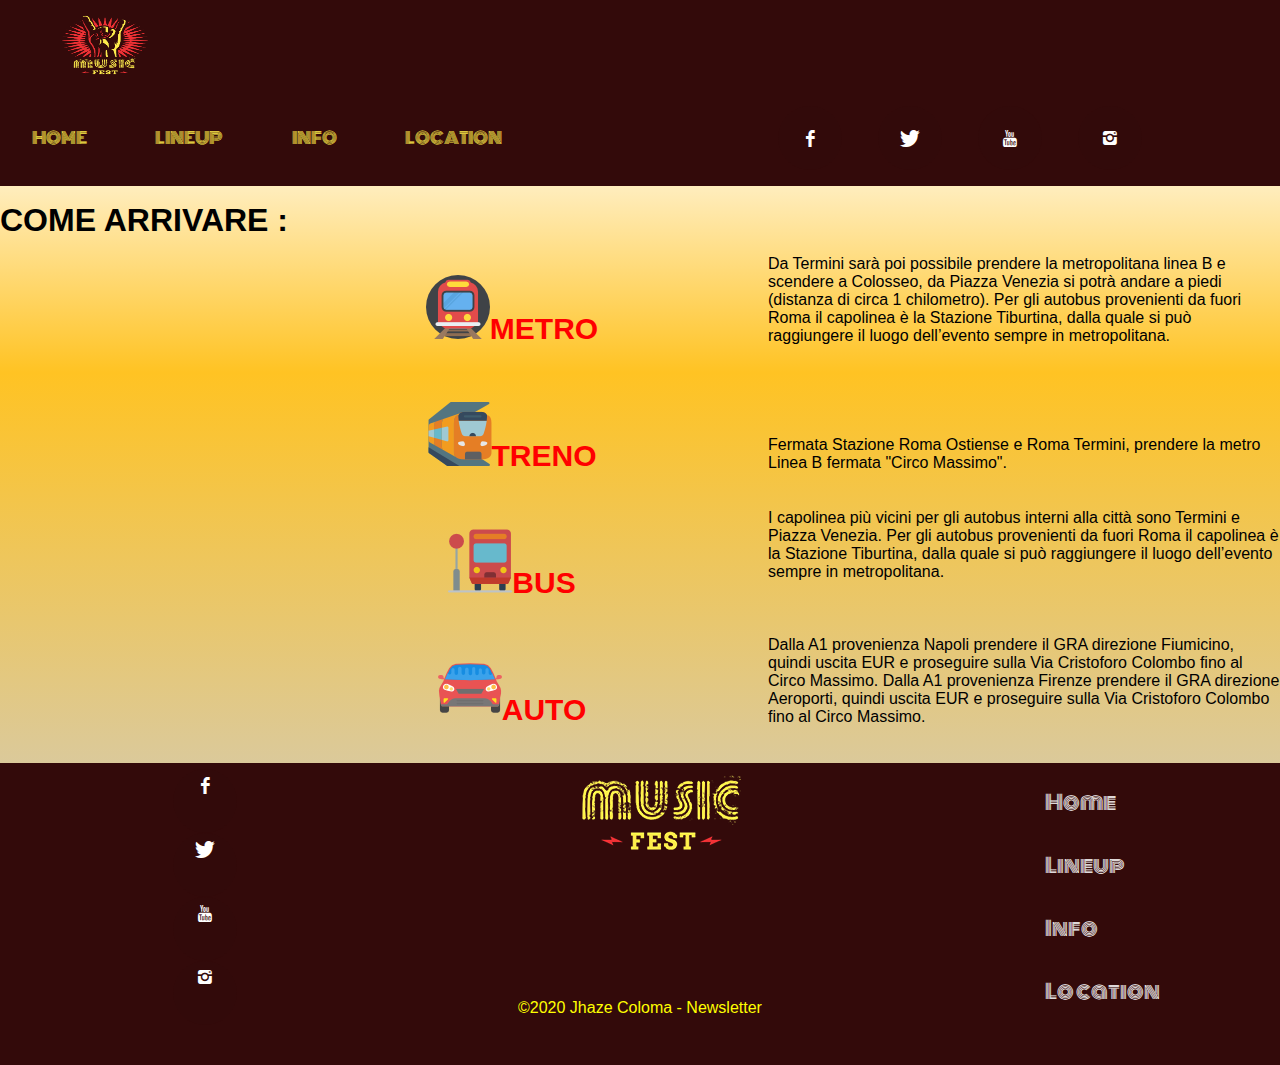
<file: info-utili.html>
<html>
    <head>
        <title>Music Fest 19/20/21 Giugno 2020</title>
        <meta charset="utf-8">
        <link rel="stylesheet" href="stili/navBar.css">
        <link rel="stylesheet" href="stili/info.css">
        <link rel="stylesheet" href="stili/footer.css">
        <link rel="stylesheet" href="stili/info-utili.css">
        <script src="script/newsLetter.js"></script>
        <script src="script/buttonTickets.js"></script>
        <script src="https://ajax.googleapis.com/ajax/libs/jquery/3.4.1/jquery.min.js"></script>
        <link href="https://fonts.googleapis.com/css?family=Anton|Comfortaa|Monoton|Poppins&display=swap" rel="stylesheet">
    </head>
    <body>
        <header>
            <img src="img/logo-music-festTR.png" alt="logo" class="logo">
            <input type="checkbox" id="checkMenu">
                    <label for="checkMenu" id="hamburger">Menu
                        <a href="#Home"></a>
                    </label> 
                <nav>
                    <ul id="topNav">
                        <li><a  href="index.html#Home">Home</a></li>
                        <li><a  href="index.html#Lineup">Lineup</a></li>
                        <li><a  href="index.html#Info">Info</a></li>
                        <li><a  href="index.html#Location">Location</a></li>
                </ul>
                    <div class="social">
                        <ul>
                            <li onclick="buttonSocialF()">a</li>
                            <li onclick="buttonSocialT()">b</li>
                            <li onclick="buttonSocialY()">c</li>
                            <li onclick="buttonSocialI()">d</li>
                        </ul>
                    </div>
                </nav>
            </header>
        <h1>COME ARRIVARE :</h1>
        <aside class="metro"><h2><img src="img/subway.png" alt="">METRO</h2></aside>
        <article class="artM">
             <p> 
                 Da Termini sarà poi possibile prendere la 
                 metropolitana linea B e scendere a Colosseo, 
                 da Piazza Venezia si potrà andare a piedi 
                 (distanza di circa 1 chilometro). 
                 Per gli autobus provenienti da fuori Roma il 
                 capolinea è la Stazione Tiburtina, dalla quale 
                 si può raggiungere il luogo dell’evento sempre 
                 in metropolitana.</p>
        </article>
        <aside class="treno"><h2><img src="img/train.png" alt="">TRENO</h2></aside>
        <article class="artT">
            <br>
            <br>
            <br>  
             <p>Fermata Stazione Roma Ostiense e Roma Termini,
                 prendere la metro Linea B fermata "Circo Massimo".</p>
         </article> 
         <aside class="bus"><h2><img src="img/bus-stop.png" alt="">BUS</h2></aside>
        <article class="artB"> 
               <p>I capolinea più vicini per gli autobus interni 
                    alla città sono Termini e Piazza Venezia. 
                    Per gli autobus provenienti da fuori Roma il 
                    capolinea è la Stazione Tiburtina, dalla quale 
                    si può raggiungere il luogo dell’evento sempre 
                    in metropolitana.</p>
        </article>
        <aside class="auto"><h2><img src="img/car.png" alt="">AUTO</h2></aside>        
        <article class="artA">      
              <p>Dalla A1 provenienza Napoli prendere il GRA direzione Fiumicino, 
                  quindi uscita EUR e proseguire sulla Via Cristoforo Colombo fino 
                  al Circo Massimo.
                  Dalla A1 provenienza Firenze prendere il GRA direzione Aeroporti, 
                  quindi uscita EUR e proseguire sulla Via Cristoforo Colombo fino 
                  al Circo Massimo.
                </p>
                </article>
        <footer>
            <header> 
                <ul>
                    <li><a href="index.html#Home">Home</a></li>
                    <li><a href="index.html#Lineup">Lineup</a></li>
                    <li><a href="index.html#Info">Info</a></li>
                    <li><a href="index.html#Location">Location</a></li>
                </ul>
            </header>
            <div class="social">
                <ul>
                    <li onclick="buttonSocialF()">a</li>
                    <li onclick="buttonSocialT()">b</li>
                    <li onclick="buttonSocialY()">c</li>
                    <li onclick="buttonSocialI()">d</li>
                </ul>
            </div>
           <img src="img/music-fest0.png" class="logo2">
           <div class="firma">&copy;2020 Jhaze Coloma - <a class="popupF" href="#popup">Newsletter</a></div>
        </footer>
        <section id="popup"> 
            <article> 
            <div class="flexChildForm">
                
                <img src="img/Newsletter_Banner.jpg" class="imgNews" width="100%">
                <h4>Iscriviti e ricevi gli aggiornamenti Settimanali delle notizie più importanti</h4>
                <input type="text" id="login" placeholder="*Inserisci Nome..."><div id="resultL"></div><br>
                <input type="email" id="email" placeholder="*Inserisci Email..."><div id="resultE"></div>
                <br>
                *Acconsento i trattamenti
                <input type="checkbox" name="checkbox" id="rd1"> 
                <button type="submit" id="btnNews"><strong>>>Iscriviti<<</strong></button>
                <a href="#" class="popupChiuso">X</a>
            </div>
        </article>
        </section> 
        
    </body>
</html>
</file>
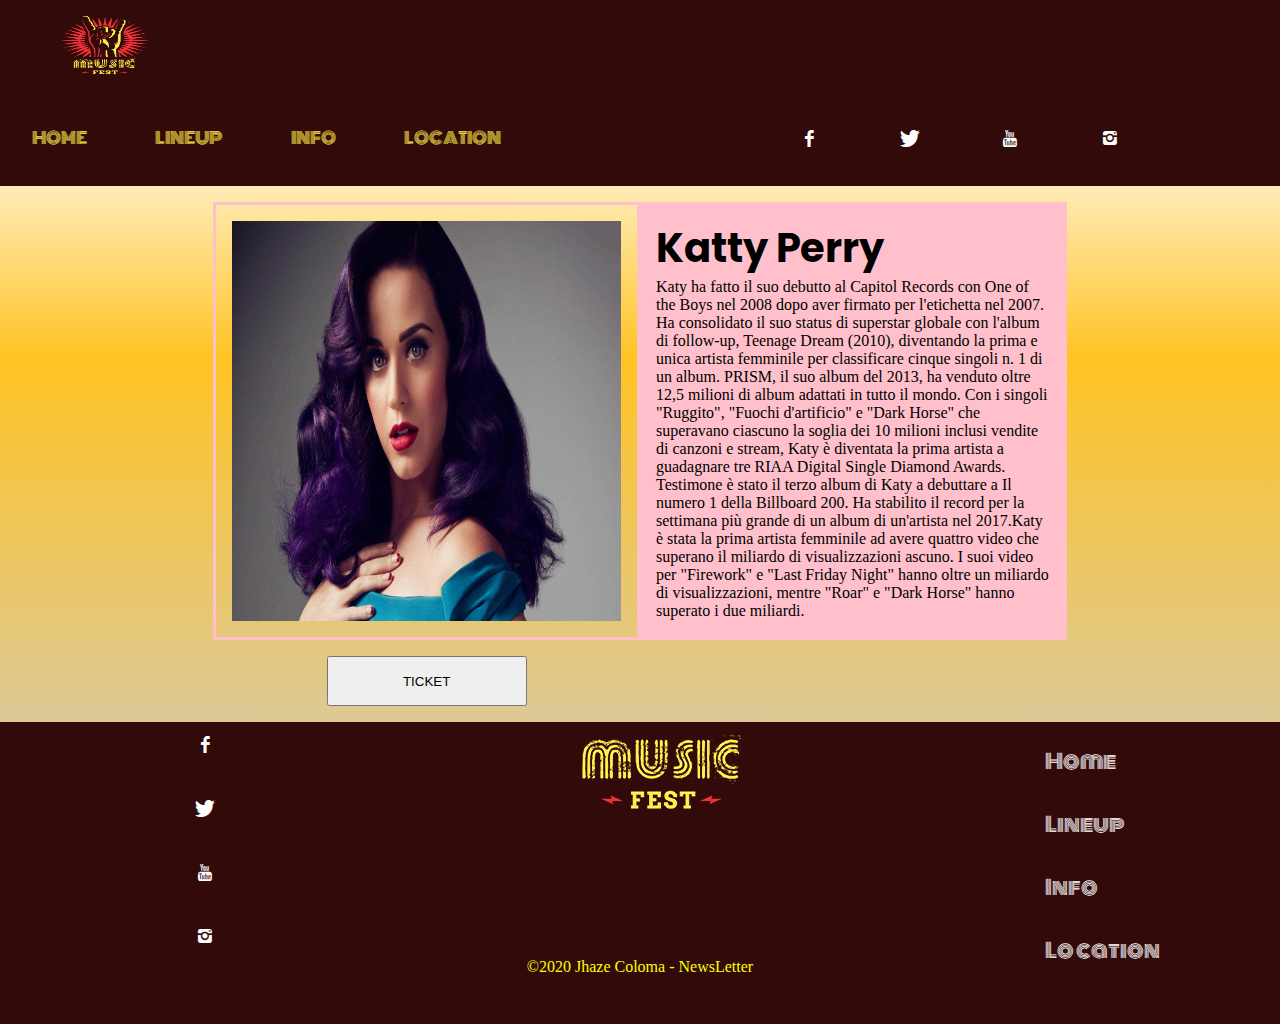
<file: artisti/schedaArtista2.html>
<html>
    <head>
        <title>Music Fest 19/20/21 Giugno 2020</title>
        <meta charset="utf-8">
        <meta name="viewport" content="width=device-width">
        <link rel="stylesheet" href="../stili/info.css">
        <link rel="stylesheet" href="../stili/navBar.css">
        <link rel="stylesheet" href="../stili/footer.css">
        <link rel="stylesheet" href="../artisti/stili/schedaArtista1.css">
        <script src="../script/buttonTickets.js"></script>
        <script src="../script/newsLetter.js"></script>
        <link href="https://fonts.googleapis.com/css?family=Anton|Comfortaa|Monoton|Poppins&display=swap" rel="stylesheet">
        <script src="https://ajax.googleapis.com/ajax/libs/jquery/3.4.1/jquery.min.js"></script>
    </head>
    <body>
        <header>
            <img src="../img/logo-music-festTR.png" alt="logo" class="logo">
            <input type="checkbox" id="checkMenu">
                    <label for="checkMenu" id="hamburger">Menu
                        <a href="#Home"></a>
                    </label> 
            <nav>
                <ul>
                    <li><a href="../index.html#Home">Home</a></li>
                        <li><a href="../index.html#Lineup">Lineup</a></li>
                        <li><a href="../index.html#Info">Info</a></li>
                        <li><a href="../index.html#Location">Location</a></li>
                </ul>
                    <div class="social">
                        <ul>
                            <li onclick="buttonSocialF()">a</li>
                            <li onclick="buttonSocialT()">b</li>
                            <li onclick="buttonSocialY()">c</li>
                            <li onclick="buttonSocialI()">d</li>
                        </ul>
                    </div>
            </nav>
        </header>
          <div class="box a"> 
            <h2>Katty Perry</h2>
                      <p>Katy ha fatto il suo debutto al Capitol Records con 
                            One of the Boys nel 2008 dopo aver firmato per 
                            l'etichetta nel 2007. Ha consolidato il suo status di 
                            superstar globale con l'album di follow-up, 
                            Teenage Dream (2010), diventando la prima e unica artista 
                            femminile per classificare cinque singoli n. 1 di un album. 
                            PRISM, il suo album del 2013, ha venduto oltre 12,5 milioni 
                            di album adattati in tutto il mondo. Con i singoli "Ruggito", 
                            "Fuochi d'artificio" e "Dark Horse" che superavano ciascuno la 
                            soglia dei 10 milioni inclusi vendite di canzoni e stream, Katy 
                            è diventata la prima artista a guadagnare tre RIAA Digital Single 
                            Diamond Awards. Testimone è stato il terzo album di Katy a 
                            debuttare a Il numero 1 della Billboard 200. Ha stabilito il 
                            record per la settimana più grande di un album di un'artista 
                            nel 2017.Katy è stata la prima artista femminile 
                            ad avere quattro video che superano il miliardo di visualizzazioni 
                            ascuno. I suoi video per "Firework" e "Last Friday Night" hanno 
                            oltre un miliardo di visualizzazioni, mentre "Roar" e "Dark Horse" 
                            hanno superato i due miliardi.</p>
          </div>
        <div class="box b">  
            <img src="../img/katy-perry-scheda.jpg" width="100%" height="400vh">
        </div>
        <button type="button" onclick="buttonTicket()">TICKET</button>
    
        <footer>
            <header> 
                <ul>
                    <li><a href="../index.html">Home</a></li>
                    <li><a href="../index.html#Lineup">Lineup</a></li>
                    <li><a href="../index.html#Info">Info</a></li>
                    <li><a href="../index.html#Location">Location</a></li>
                </ul>
            </header>
            <div class="social">
                <ul>
                    <li onclick="buttonSocialF()">a</li>
                    <li onclick="buttonSocialT()">b</li>
                    <li onclick="buttonSocialY()">c</li>
                    <li onclick="buttonSocialI()">d</li>
                </ul>
            </div>
           <!----> 
           <img src="../img/music-fest0.png" class="logo2">
           <div class="firma">&copy;2020 Jhaze Coloma - <a class="popupF" href="#popup">NewsLetter</a></div>
        </footer>
        <section id="popup"> 
            <article> 
            <div class="flexChildForm">
                
                <img src="../img/Newsletter_Banner.jpg" class="imgNews" width="100%">
                <h4>Iscriviti e ricevi gli aggiornamenti Settimanali delle notizie più importanti</h4></h2>
                <input type="text" id="login" placeholder="*Inserisci Nome..."><div id="resultL"></div><br>
                <input type="email" id="email" placeholder="*Inserisci Email..."><div id="resultE"></div>
                <br>
                *Acconsento i trattamenti
                <input type="checkbox" name="checkbox" id="rd1"> 
                <button type="submit" id="btnNews"><strong>>>Iscriviti<<</strong></button>
                <a href="#" class="popupChiuso">X</a>
            </div>
        </article>
     </section>
    </body>
</html>
</file>
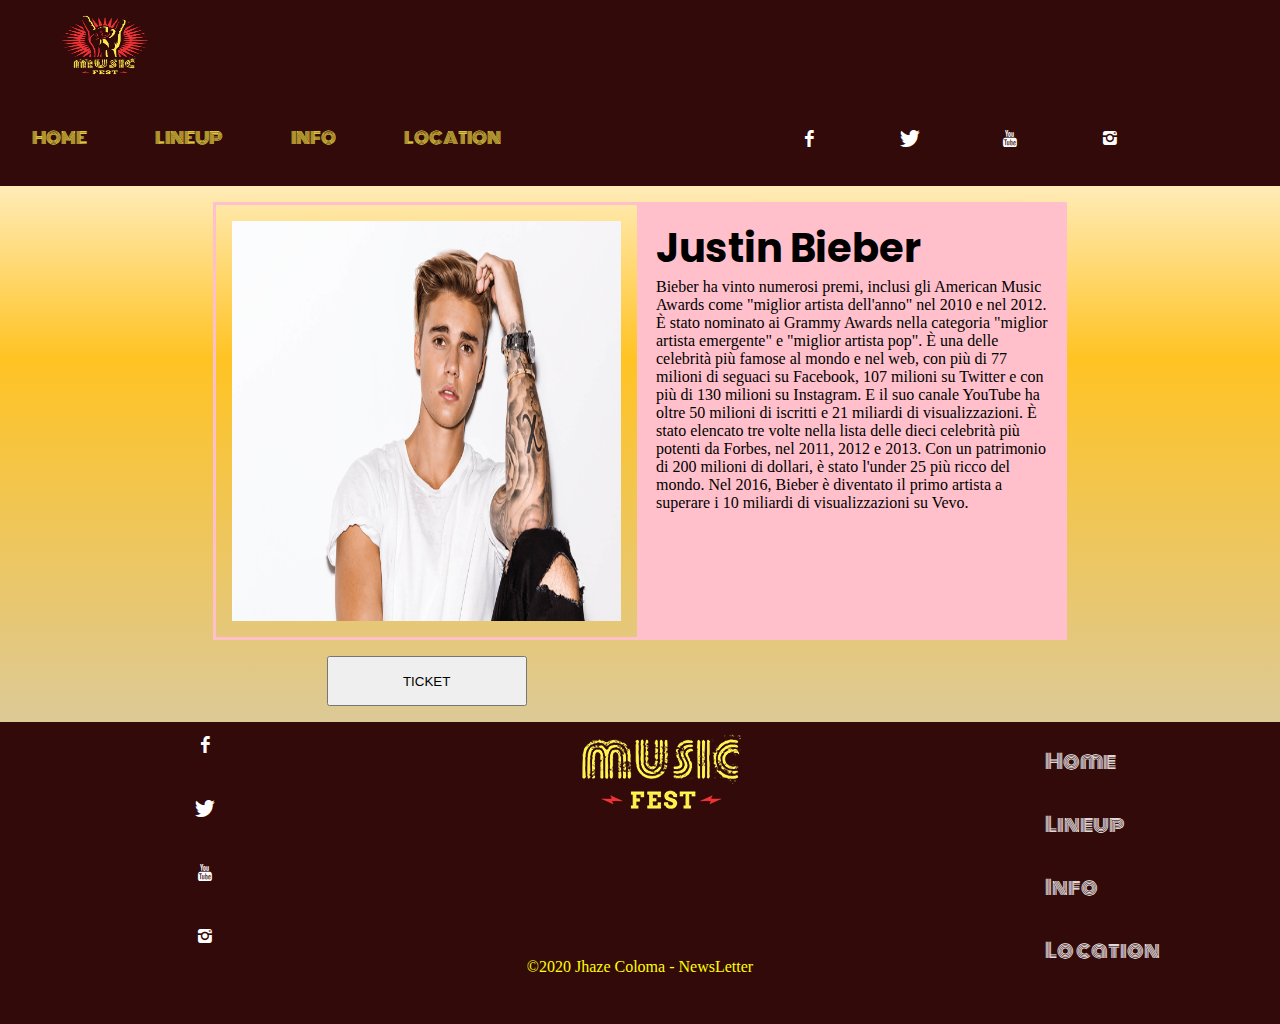
<file: artisti/schedaArtista3.html>
<html>
    <head>
        <title>Music Fest 19/20/21 Giugno 2020</title>
        <meta charset="utf-8">
        <meta name="viewport" content="width=device-width">
        <link rel="stylesheet" href="../stili/navBar.css">
        <link rel="stylesheet" href="../stili/footer.css">
        <link rel="stylesheet" href="../stili/info.css">
        <link rel="stylesheet" href="../artisti/stili/schedaArtista1.css">
        <script src="../script/buttonTickets.js"></script>
        <script src="../script/newsLetter.js"></script>
        <link href="https://fonts.googleapis.com/css?family=Anton|Comfortaa|Monoton|Poppins&display=swap" rel="stylesheet">
        <script src="https://ajax.googleapis.com/ajax/libs/jquery/3.4.1/jquery.min.js"></script>
    </head>
    <body>
        <header>
            <img src="../img/logo-music-festTR.png" alt="logo" class="logo">
            <input type="checkbox" id="checkMenu">
                    <label for="checkMenu" id="hamburger">Menu
                        <a href="#Home"></a>
                    </label> 
            <nav>
                <ul>
                    <li><a href="../index.html#Home">Home</a></li>
                        <li><a href="../index.html#Lineup">Lineup</a></li>
                        <li><a href="../index.html#Info">Info</a></li>
                        <li><a href="../index.html#Location">Location</a></li>
                </ul>
                    <div class="social">
                        <ul>
                            <li onclick="buttonSocialF()">a</li>
                            <li onclick="buttonSocialT()">b</li>
                            <li onclick="buttonSocialY()">c</li>
                            <li onclick="buttonSocialI()">d</li>
                        </ul>
                    </div>
            </nav>
        </header>
        <div class="box a"> 
            <h2>Justin Bieber</h2>
                      <p>Bieber ha vinto numerosi premi, inclusi gli American Music Awards 
                          come "miglior artista dell'anno" nel 2010 e nel 2012. 
                          È stato nominato ai Grammy Awards nella categoria "miglior 
                          artista emergente" e "miglior artista pop". È una delle celebrità 
                          più famose al mondo e nel web, con più di 77 milioni di seguaci su 
                          Facebook, 107 milioni su Twitter e con più di 130 milioni su Instagram. 
                          E il suo canale YouTube ha oltre 50 milioni di iscritti e 21 miliardi 
                          di visualizzazioni. È stato elencato tre volte nella lista delle dieci 
                          celebrità più potenti da Forbes, nel 2011, 2012 e 2013.
                          Con un patrimonio di 200 milioni di dollari, è stato l'under 25 più ricco del mondo.
                          Nel 2016, Bieber è diventato il primo artista a superare i 10 miliardi di visualizzazioni su Vevo.</p>
        </div>
        <div class="box b">
            <img src="../img/Justin-Biber-scheda.jpg" width="100%" height="400vh">
        </div>
        <button type="button" onclick="buttonTicket()">TICKET</button>
        <footer>
            <header> 
                <ul>
                    <li><a href="../index.html#Home">Home</a></li>
                    <li><a href="../index.html#Lineup">Lineup</a></li>
                    <li><a href="../index.html#Info">Info</a></li>
                    <li><a href="../index.html#Location">Location</a></li>
                </ul>
            </header>
            <div class="social">
                <ul>
                    <li onclick="buttonSocialF()">a</li>
                    <li onclick="buttonSocialT()">b</li>
                    <li onclick="buttonSocialY()">c</li>
                    <li onclick="buttonSocialI()">d</li>
                </ul>
            </div>
           <!----> 
           <img src="../img/music-fest0.png" class="logo2">
           <div class="firma">&copy;2020 Jhaze Coloma - <a class="popupF" href="#popup">NewsLetter</a></div>
        </footer>
        <section id="popup"> 
            <article> 
            <div class="flexChildForm">
                
                <img src="../img/Newsletter_Banner.jpg" class="imgNews" width="100%">
                <h4>Iscriviti e ricevi gli aggiornamenti Settimanali delle notizie più importanti</h4>
                <input type="text" id="login" placeholder="*Inserisci Nome..."><div id="resultL"></div><br>
                <input type="email" id="email" placeholder="*Inserisci Email..."><div id="resultE"></div>
                <br>
                *Acconsento i trattamenti
                <input type="checkbox" name="checkbox" id="rd1"> 
                <button type="submit" id="btnNews"><strong>>>Iscriviti<<</strong></button>
                <a href="#" class="popupChiuso">X</a>
            </div>
        </article>
        </section>
    </body>
</html>
</file>
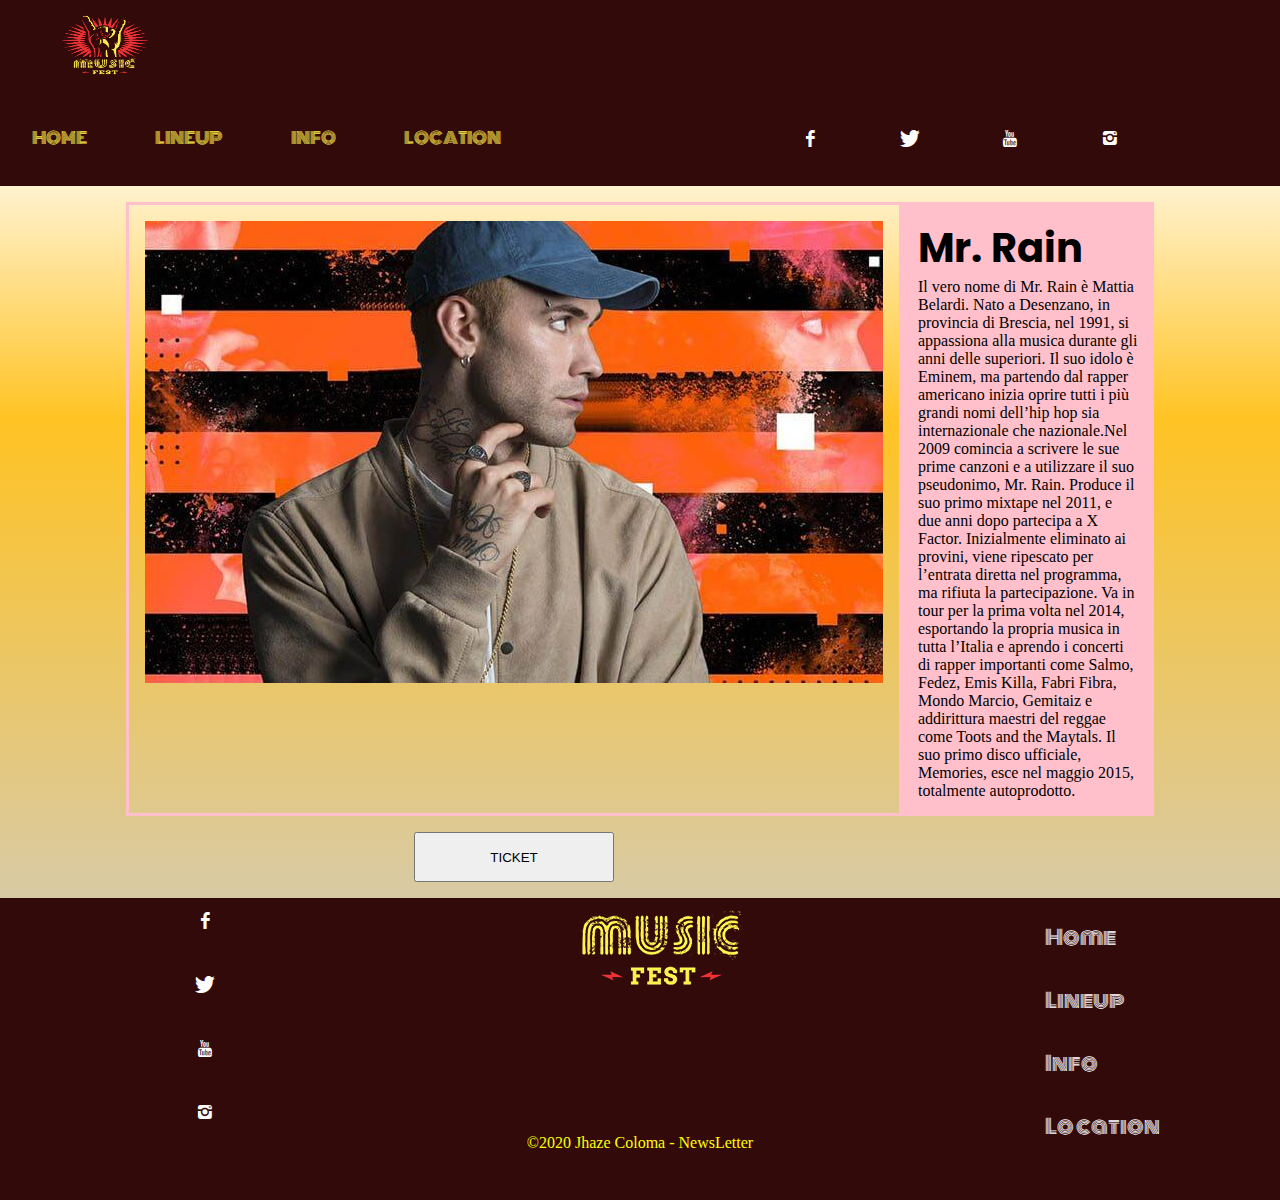
<file: artisti/schedaArtista4.html>
<html>
    <head>
        <title>Music Fest 19/20/21 Giugno 2020</title>
        <meta charset="utf-8">
        <meta name="viewport" content="width=device-width">
        <link rel="stylesheet" href="../stili/navBar.css">
        <link rel="stylesheet" href="../stili/footer.css">
        <link rel="stylesheet" href="../stili/info.css">
        <link rel="stylesheet" href="../artisti/stili/schedaArtista1.css">
        <script src="../script/buttonTickets.js"></script>
        <script src="../script/newsLetter.js"></script>
        <link href="https://fonts.googleapis.com/css?family=Anton|Comfortaa|Monoton|Poppins&display=swap" rel="stylesheet">
        <script src="https://ajax.googleapis.com/ajax/libs/jquery/3.4.1/jquery.min.js"></script>
    </head>
    <body>
        <header>
            <img src="../img/logo-music-festTR.png" alt="logo" class="logo">
            <input type="checkbox" id="checkMenu">
                    <label for="checkMenu" id="hamburger">Menu
                        <a href="#Home"></a>
                    </label> 
            <nav>
                <ul>
                    <li><a href="../index.html#Home">Home</a></li>
                        <li><a href="../index.html#Lineup">Lineup</a></li>
                        <li><a href="../index.html#Info">Info</a></li>
                        <li><a href="../index.html#Location">Location</a></li>
                </ul>
                    <div class="social">
                        <ul>
                            <li onclick="buttonSocialF()">a</li>
                            <li onclick="buttonSocialT()">b</li>
                            <li onclick="buttonSocialY()">c</li>
                            <li onclick="buttonSocialI()">d</li>
                        </ul>
                    </div>
            </nav>
        </header>
        <div class="box a">
            <h2>Mr. Rain</h2>
                        <p>Il vero nome di Mr. Rain è Mattia Belardi. 
                            Nato a Desenzano, in provincia di Brescia, nel 1991, 
                            si appassiona alla musica durante gli anni delle superiori. 
                            Il suo idolo è Eminem, ma partendo dal rapper americano inizia 
                            oprire tutti i più grandi nomi dell’hip hop sia internazionale 
                            che nazionale.Nel 2009 comincia a scrivere le sue prime canzoni 
                            e a utilizzare il suo pseudonimo, Mr. Rain. 
                            Produce il suo primo mixtape nel 2011, e due anni dopo partecipa 
                            a X Factor. Inizialmente eliminato ai provini, viene ripescato 
                            per l’entrata diretta nel programma, ma rifiuta la partecipazione. 
                            Va in tour per la prima volta nel 2014, esportando la propria 
                            musica in tutta l’Italia e aprendo i concerti di rapper importanti 
                            come Salmo, Fedez, Emis Killa, Fabri Fibra, Mondo Marcio, Gemitaiz 
                            e addirittura maestri del reggae come Toots and the Maytals. 
                            Il suo primo disco ufficiale, Memories, esce nel maggio 2015, 
                            totalmente autoprodotto.</p>
        </div> 
        <div class="box b">
            <img src="../img/mr-rain-scheda.jpeg">
        </div>
        <button type="button" onclick="buttonTicket()">TICKET</button>
        <footer>
            <header> 
                <ul>
                    <li><a href="../index.html#Home">Home</a></li>
                    <li><a href="../index.html#Lineup">Lineup</a></li>
                    <li><a href="../index.html#Info">Info</a></li>
                    <li><a href="../index.html#Location">Location</a></li>
                </ul>
            </header>
            <div class="social">
                <ul>
                    <li onclick="buttonSocialF()">a</li>
                    <li onclick="buttonSocialT()">b</li>
                    <li onclick="buttonSocialY()">c</li>
                    <li onclick="buttonSocialI()">d</li>
                </ul>
            </div>
           <!----> 
           <img src="../img/music-fest0.png" class="logo2">
           <div class="firma">&copy;2020 Jhaze Coloma - <a class="popupF" href="#popup">NewsLetter</a></div>
        </footer>
        <section id="popup"> 
            <article> 
            <div class="flexChildForm">
                
                <img src="../img/Newsletter_Banner.jpg" class="imgNews" width="100%">
                <h4>Iscriviti e ricevi gli aggiornamenti Settimanali delle notizie più importanti</h4>
                <input type="text" id="login" placeholder="*Inserisci Nome..."><div id="resultL"></div><br>
                <input type="email" id="email" placeholder="*Inserisci Email..."><div id="resultE"></div>
                <br>
                *Acconsento i trattamenti
                <input type="checkbox" name="checkbox" id="rd1"> 
                <button type="submit" id="btnNews"><strong>>>Iscriviti<<</strong></button>
                <a href="#" class="popupChiuso">X</a>
            </div>
        </article>
        </section>
    </body>
</html>
</file>
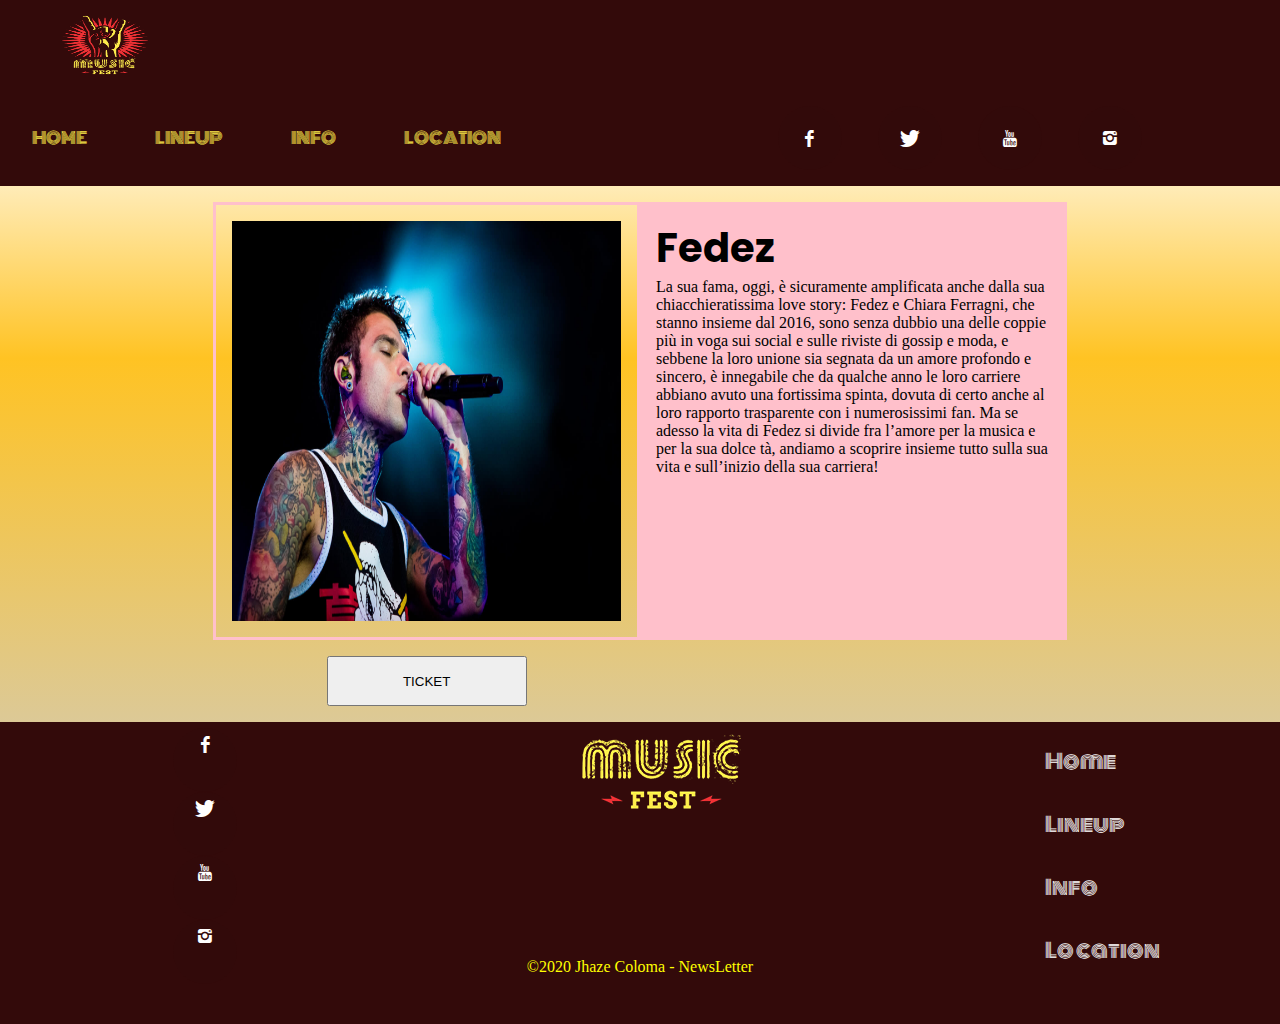
<file: artisti/schedaArtista5.html>
<html>
    <head>
        <title>Music Fest 19/20/21 Giugno 2020</title>
        <meta charset="utf-8">
        <meta name="viewport" content="width=device-width">
        <link rel="stylesheet" href="../stili/navBar.css">
        <link rel="stylesheet" href="../stili/footer.css">
        <link rel="stylesheet" href="../stili/info.css">
        <link rel="stylesheet" href="../artisti/stili/schedaArtista1.css">
        <script src="../script/buttonTickets.js"></script>
        <script src="../script/newsLetter.js"></script>
        <link href="https://fonts.googleapis.com/css?family=Anton|Comfortaa|Monoton|Poppins&display=swap" rel="stylesheet">
        <script src="https://ajax.googleapis.com/ajax/libs/jquery/3.4.1/jquery.min.js"></script>
    </head>
    <body>
        <header>
            <img src="../img/logo-music-festTR.png" alt="logo" class="logo">
            <input type="checkbox" id="checkMenu">
                    <label for="checkMenu" id="hamburger">Menu
                        <a href="#Home"></a>
                    </label> 
            <nav>
                <ul>
                    <li><a href="../index.html#Home">Home</a></li>
                        <li><a href="../index.html#Lineup">Lineup</a></li>
                        <li><a href="../index.html#Info">Info</a></li>
                        <li><a href="../index.html#Location">Location</a></li>
                </ul>
                    <div class="social">
                        <ul>
                            <li onclick="buttonSocialF()">a</li>
                            <li onclick="buttonSocialT()">b</li>
                            <li onclick="buttonSocialY()">c</li>
                            <li onclick="buttonSocialI()">d</li>
                        </ul>
                    </div>
            </nav>
        </header>
        <div class="box a"> 
            <h2>Fedez</h2>
                        <p>La sua fama, oggi, è sicuramente amplificata anche dalla sua chiacchieratissima 
                            love story: Fedez e Chiara Ferragni, che stanno insieme dal 2016, sono senza 
                            dubbio una delle coppie più in voga sui social e sulle riviste di gossip e moda, 
                            e sebbene la loro unione sia segnata da un amore profondo e sincero, 
                            è innegabile che da qualche anno le loro carriere abbiano avuto una fortissima 
                            spinta, dovuta di certo anche al loro rapporto trasparente con i numerosissimi fan. 
                            Ma se adesso la vita di Fedez si divide fra l’amore per la musica e per la sua dolce 
                            tà, andiamo a scoprire insieme tutto sulla sua vita e sull’inizio della sua carriera!
                        </p>
        </div>
        <div class="box b">
            <img src="../img/fedez-scheda.jpg" width="100%" height="400vh">
        </div>
        <button type="button" onclick="buttonTicket()">TICKET</button>
        <footer>
            <header> 
                <ul>
                    <li><a href="../index.html#Home">Home</a></li>
                    <li><a href="../index.html#Lineup">Lineup</a></li>
                    <li><a href="../index.html#Info">Info</a></li>
                    <li><a href="../index.html#Location">Location</a></li>
                </ul>
            </header>
            <div class="social">
                <ul>
                    <li onclick="buttonSocialF()">a</li>
                    <li onclick="buttonSocialT()">b</li>
                    <li onclick="buttonSocialY()">c</li>
                    <li onclick="buttonSocialI()">d</li>
                </ul>
            </div>
           <!----> 
           <img src="../img/music-fest0.png" class="logo2">
           <div class="firma">&copy;2020 Jhaze Coloma - <a class="popupF" href="#popup">NewsLetter</a></div>
        </footer>
        <section id="popup"> 
            <article> 
            <div class="flexChildForm">
                
                <img src="../img/Newsletter_Banner.jpg" class="imgNews" width="100%">
                <h4>Iscriviti e ricevi gli aggiornamenti Settimanali delle notizie più importanti</h4>
                <input type="text" id="login" placeholder="*Inserisci Nome..."><div id="resultL"></div><br>
                <input type="email" id="email" placeholder="*Inserisci Email..."><div id="resultE"></div>
                <br>
                *Acconsento i trattamenti
                <input type="checkbox" name="checkbox" id="rd1"> 
                <button type="submit" id="btnNews"><strong>>>Iscriviti<<</strong></button>
                <a href="#" class="popupChiuso">X</a>
            </div>
        </article>
        </section>
    </body>
</html>
</file>
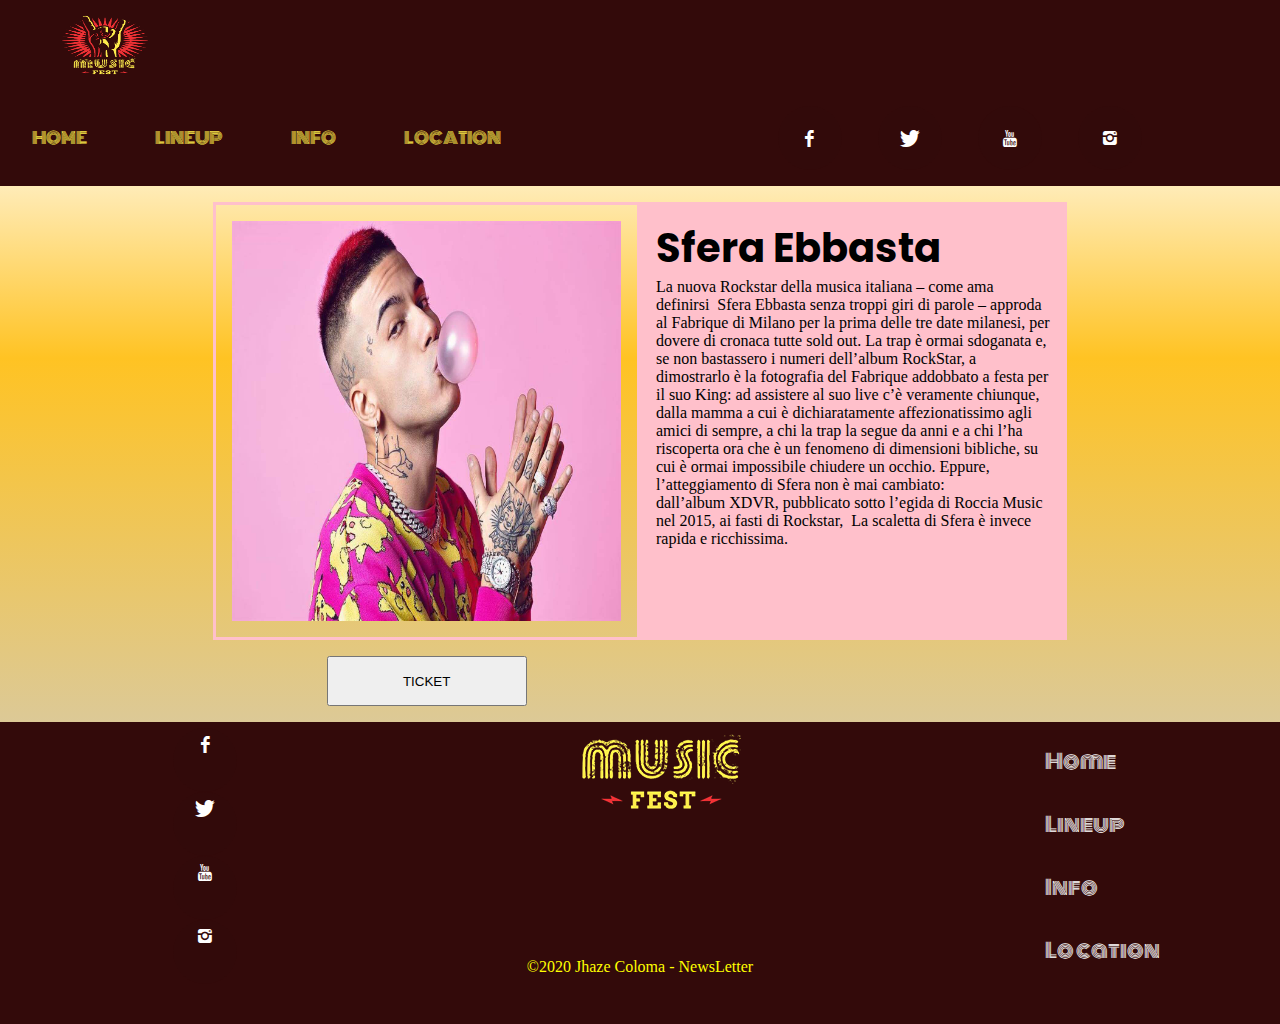
<file: artisti/schedaArtista6.html>
<html>
    <head>
        <title>Music Fest 19/20/21 Giugno 2020</title>
        <meta charset="utf-8">
        <meta name="viewport" content="width=device-width">
        <link rel="stylesheet" href="../stili/navBar.css">
        <link rel="stylesheet" href="../stili/footer.css">
        <link rel="stylesheet" href="../stili/info.css">
        <link rel="stylesheet" href="../artisti/stili/schedaArtista1.css">
        <script src="../script/buttonTickets.js"></script>
        <script src="../script/newsLetter.js"></script>
        <link href="https://fonts.googleapis.com/css?family=Anton|Comfortaa|Monoton|Poppins&display=swap" rel="stylesheet">
        <script src="https://ajax.googleapis.com/ajax/libs/jquery/3.4.1/jquery.min.js"></script>
    </head>
    <body>
        <header>
            <img src="../img/logo-music-festTR.png" alt="logo" class="logo">
            <input type="checkbox" id="checkMenu">
                    <label for="checkMenu" id="hamburger">Menu
                        <a href="#Home"></a>
                    </label> 
            <nav>
                <ul>
                    <li><a href="../index.html#Home">Home</a></li>
                        <li><a href="../index.html#Lineup">Lineup</a></li>
                        <li><a href="../index.html#Info">Info</a></li>
                        <li><a href="../index.html#Location">Location</a></li>
                </ul>
                    <div class="social">
                        <ul>
                            <li onclick="buttonSocialF()">a</li>
                            <li onclick="buttonSocialT()">b</li>
                            <li onclick="buttonSocialY()">c</li>
                            <li onclick="buttonSocialI()">d</li>
                        </ul>
                    </div>
            </nav>
        </header>
        <div class="box a"> 
            <h2>Sfera Ebbasta</h2>
                        
                        <p>La nuova Rockstar della musica italiana – come ama definirsi 
                            Sfera Ebbasta senza troppi giri di parole – approda al Fabrique 
                            di Milano per la prima delle tre date milanesi, per dovere di 
                            cronaca tutte sold out.
                            La trap è ormai sdoganata e, se non bastassero i numeri 
                            dell’album RockStar, a dimostrarlo è la fotografia del Fabrique 
                            addobbato a festa per il suo King: ad assistere al suo live c’è 
                            veramente chiunque, dalla mamma a cui è dichiaratamente 
                            affezionatissimo agli amici di sempre, a chi la trap la segue da 
                            anni e a chi l’ha riscoperta ora che è un fenomeno di dimensioni 
                            bibliche, su cui è ormai impossibile chiudere un occhio.
                            Eppure, l’atteggiamento di Sfera non è mai cambiato: dall’album XDVR, 
                            pubblicato sotto l’egida di Roccia Music nel 2015, ai fasti di Rockstar, 
                            La scaletta di Sfera è invece rapida e ricchissima.</p>
        </div>
        <div class="box b">
            <img src="../img/sfera-ebbasta-scheda.jpg" width="100%" height="400vh">
        </div>
        <button type="button" onclick="buttonTicket()">TICKET</button>
        <footer>
            <header> 
                <ul>
                    <li><a href="../index.html#Home">Home</a></li>
                    <li><a href="../index.html#Lineup">Lineup</a></li>
                    <li><a href="../index.html#Info">Info</a></li>
                    <li><a href="../index.html#Location">Location</a></li>
                </ul>
            </header>
            <div class="social">
                <ul>
                    <li onclick="buttonSocialF()">a</li>
                    <li onclick="buttonSocialT()">b</li>
                    <li onclick="buttonSocialY()">c</li>
                    <li onclick="buttonSocialI()">d</li>
                </ul>
            </div>
           <!----> 
           <img src="../img/music-fest0.png" class="logo2">
           <div class="firma">&copy;2020 Jhaze Coloma - <a class="popupF" href="#popup">NewsLetter</a></div>
        </footer>
        <section id="popup"> 
            <article> 
            <div class="flexChildForm">
                
                <img src="../img/Newsletter_Banner.jpg" class="imgNews" width="100%">
                <h4>Iscriviti e ricevi gli aggiornamenti Settimanali delle notizie più importanti</h4>
                <input type="text" id="login" placeholder="*Inserisci Nome..."><div id="resultL"></div><br>
                <input type="email" id="email" placeholder="*Inserisci Email..."><div id="resultE"></div>
                <br>
                *Acconsento i trattamenti
                <input type="checkbox" name="checkbox" id="rd1"> 
                <button type="submit" id="btnNews"><strong>>>Iscriviti<<</strong></button>
                <a href="#" class="popupChiuso">X</a>
            </div>
        </article>
        </section>
    </body>
</html>
</file>
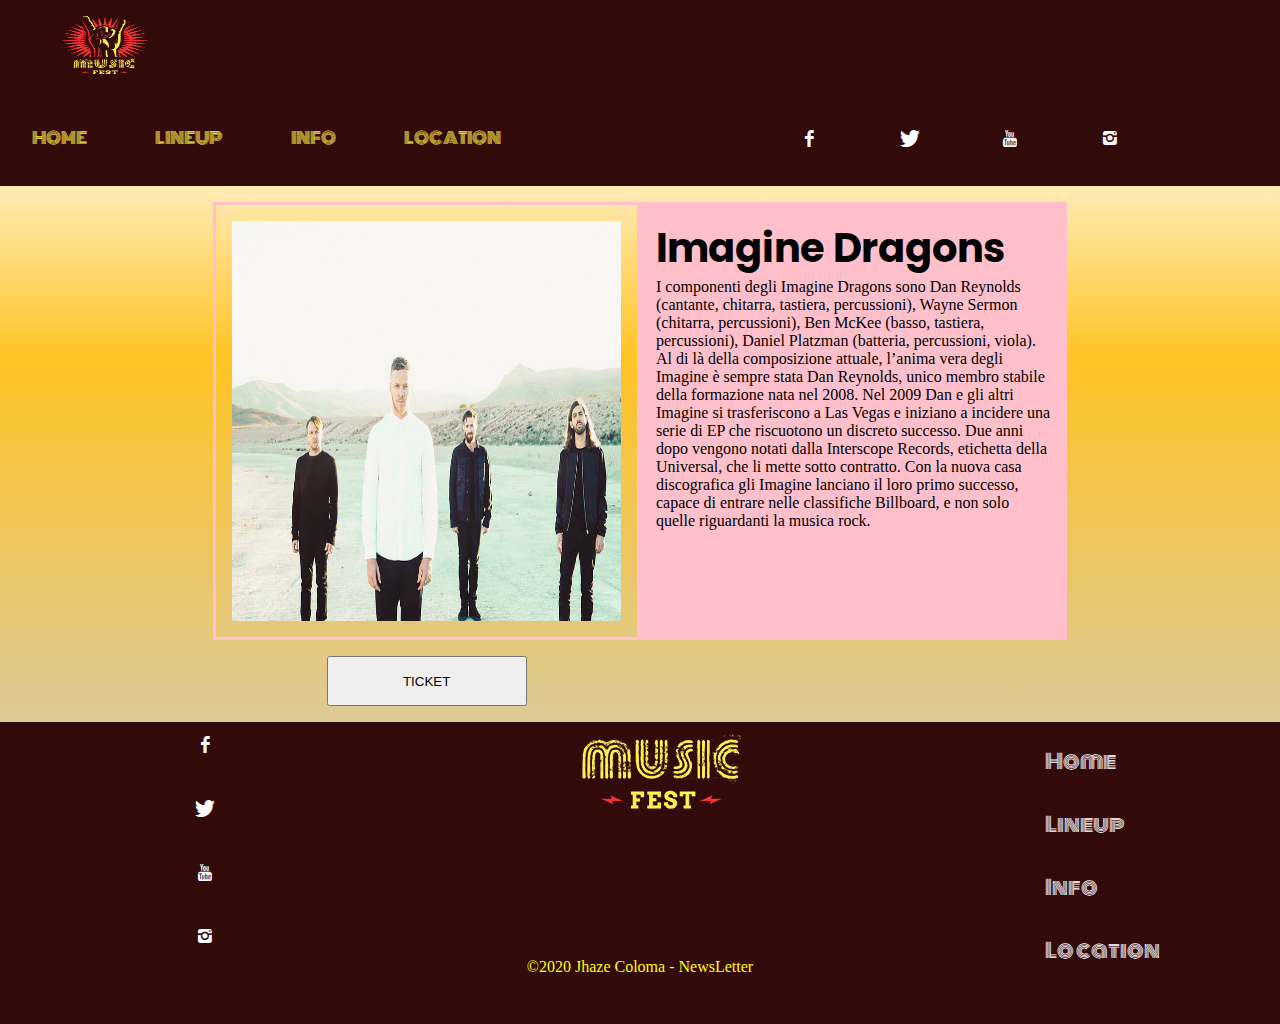
<file: artisti/schedaArtista7.html>
<html>
    <head>
        <title>Music Fest 19/20/21 Giugno 2020</title>
        <meta charset="utf-8">
        <meta name="viewport" content="width=device-width">
        <link rel="stylesheet" href="../stili/navBar.css">
        <link rel="stylesheet" href="../stili/footer.css">
        <link rel="stylesheet" href="../stili/info.css">
        <link rel="stylesheet" href="../artisti/stili/schedaArtista1.css">
        <script src="../script/buttonTickets.js"></script>
        <script src="../script/newsLetter.js"></script>
        <link href="https://fonts.googleapis.com/css?family=Anton|Comfortaa|Monoton|Poppins&display=swap" rel="stylesheet">
        <script src="https://ajax.googleapis.com/ajax/libs/jquery/3.4.1/jquery.min.js"></script>
    </head>
    <body>
        <header>
            <img src="../img/logo-music-festTR.png" alt="logo" class="logo">
            <input type="checkbox" id="checkMenu">
                    <label for="checkMenu" id="hamburger">Menu
                        <a href="#Home"></a>
                    </label> 
            <nav>
                <ul>
                    <li><a href="../index.html#Home">Home</a></li>
                        <li><a href="../index.html#Lineup">Lineup</a></li>
                        <li><a href="../index.html#Info">Info</a></li>
                        <li><a href="../index.html#Location">Location</a></li>
                </ul>
                    <div class="social">
                        <ul>
                            <li onclick="buttonSocialF()">a</li>
                            <li onclick="buttonSocialT()">b</li>
                            <li onclick="buttonSocialY()">c</li>
                            <li onclick="buttonSocialI()">d</li>
                        </ul>
                    </div>
            </nav>
        </header>
        <div class="box a"> 
            <h2>Imagine Dragons</h2>
                        <p>I componenti degli Imagine Dragons sono Dan Reynolds 
                            (cantante, chitarra, tastiera, percussioni), 
                            Wayne Sermon (chitarra, percussioni), 
                            Ben McKee (basso, tastiera, percussioni), 
                            Daniel Platzman (batteria, percussioni, viola).
                            Al di là della composizione attuale, l’anima vera degli 
                            Imagine è sempre stata Dan Reynolds, unico membro stabile 
                            della formazione nata nel 2008. Nel 2009 Dan e gli altri 
                            Imagine si trasferiscono a Las Vegas e iniziano a incidere 
                            una serie di EP che riscuotono un discreto successo. 
                            Due anni dopo vengono notati dalla Interscope Records, 
                            etichetta della Universal, che li mette sotto contratto. 
                            Con la nuova casa discografica gli Imagine lanciano il loro 
                            primo successo, capace di entrare nelle classifiche Billboard, 
                            e non solo quelle riguardanti la musica rock. 
                        </p>
        </div>
        <div class="box b">
            <img src="../img/Imagine-Dragons-scheda.jpg" width="100%" height="400vh">
        </div>
        <button type="button" onclick="buttonTicket()">TICKET</button>
        <footer>
            <header> 
                <ul>
                    <li><a href="../index.html"#Home>Home</a></li>
                    <li><a href="../index.html#Lineup">Lineup</a></li>
                    <li><a href="../index.html#Info">Info</a></li>
                    <li><a href="../index.html#Location">Location</a></li>
                </ul>
            </header>
            <div class="social">
                <ul>
                    <li onclick="buttonSocialF()">a</li>
                    <li onclick="buttonSocialT()">b</li>
                    <li onclick="buttonSocialY()">c</li>
                    <li onclick="buttonSocialI()">d</li>
                </ul>
            </div>
           <!----> 
           <img src="../img/music-fest0.png" class="logo2">
           <div class="firma">&copy;2020 Jhaze Coloma - <a class="popupF" href="#popup">NewsLetter</a></div>
        </footer>
        <section id="popup"> 
            <article> 
            <div class="flexChildForm">
                
                <img src="../img/Newsletter_Banner.jpg" class="imgNews" width="100%">
                <h4>Iscriviti e ricevi gli aggiornamenti Settimanali delle notizie più importanti</h4>
                <input type="text" id="login" placeholder="*Inserisci Nome..."><div id="resultL"></div><br>
                <input type="email" id="email" placeholder="*Inserisci Email..."><div id="resultE"></div>
                <br>
                *Acconsento i trattamenti
                <input type="checkbox" name="checkbox" id="rd1"> 
                <button type="submit" id="btnNews"><strong>>>Iscriviti<<</strong></button>
                <a href="#" class="popupChiuso">X</a>
            </div>
        </article>
        </section>
    </body>
</html>
</file>
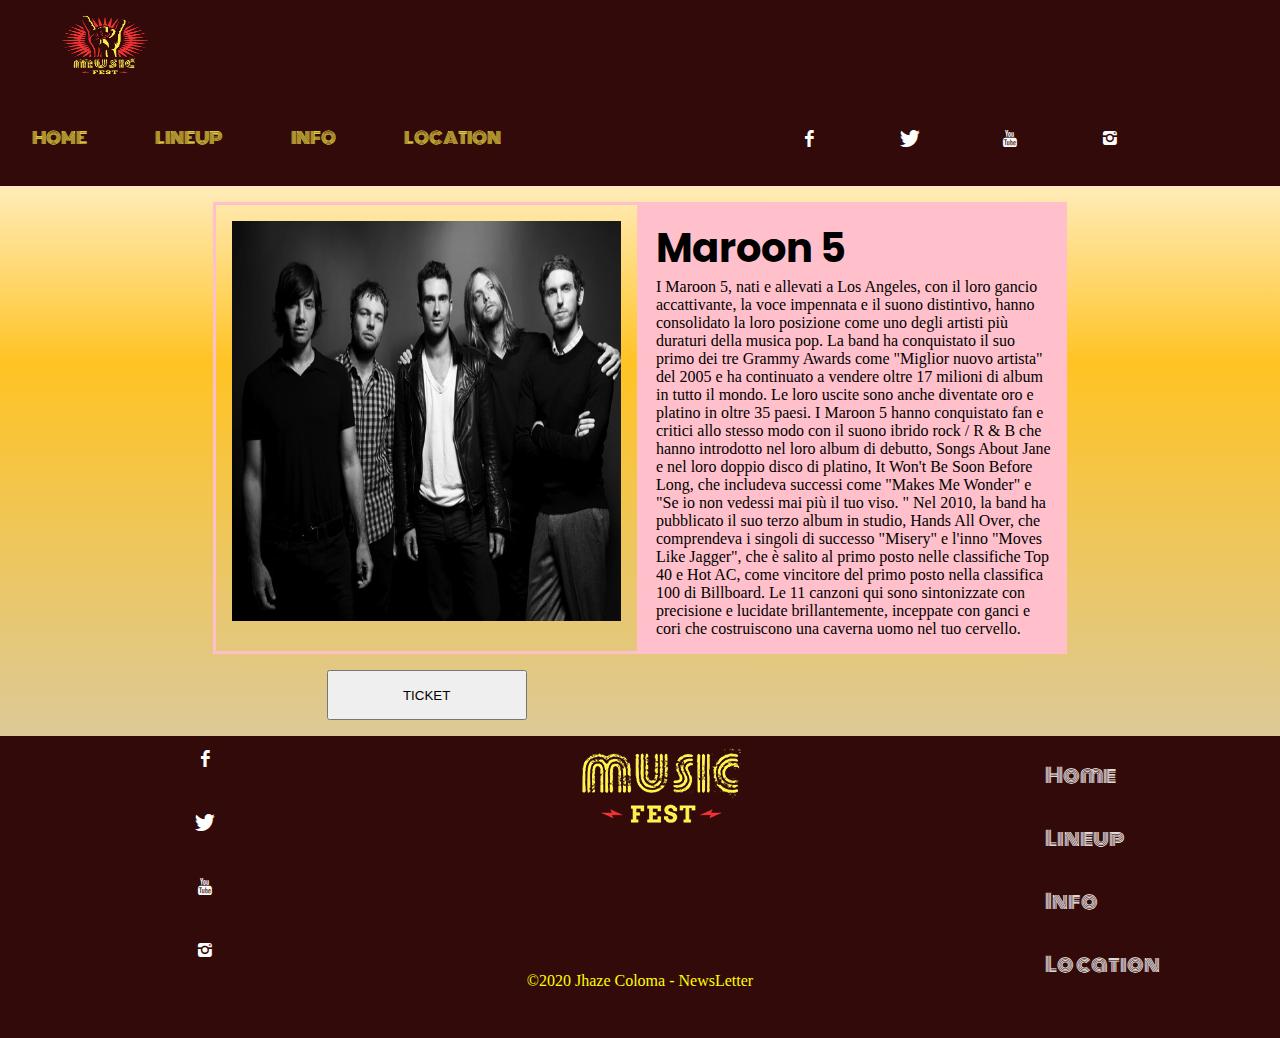
<file: artisti/schedaArtista8.html>
<html>
    <head>
        <title>Music Fest 19/20/21 Giugno 2020</title>
        <meta charset="utf-8">
        <meta name="viewport" content="width=device-width">
        <link rel="stylesheet" href="../stili/navBar.css">
        <link rel="stylesheet" href="../stili/footer.css">
        <link rel="stylesheet" href="../stili/info.css">
        <link rel="stylesheet" href="../artisti/stili/schedaArtista1.css">
        <script src="../script/buttonTickets.js"></script>
        <script src="../script/newsLetter.js"></script>
        <link href="https://fonts.googleapis.com/css?family=Anton|Comfortaa|Monoton|Poppins&display=swap" rel="stylesheet">
        <script src="https://ajax.googleapis.com/ajax/libs/jquery/3.4.1/jquery.min.js"></script>
    </head>
    <body>
        <header>
            <img src="../img/logo-music-festTR.png" alt="logo" class="logo">
            <input type="checkbox" id="checkMenu">
                    <label for="checkMenu" id="hamburger">Menu
                        <a href="#Home"></a>
                    </label> 
            <nav>
                <ul>
                    <li><a href="../index.html#Home">Home</a></li>
                        <li><a href="../index.html#Lineup">Lineup</a></li>
                        <li><a href="../index.html#Info">Info</a></li>
                        <li><a href="../index.html#Location">Location</a></li>
                </ul>
                    <div class="social">
                        <ul>
                            <li onclick="buttonSocialF()">a</li>
                            <li onclick="buttonSocialT()">b</li>
                            <li onclick="buttonSocialY()">c</li>
                            <li onclick="buttonSocialI()">d</li>
                        </ul>
                    </div>
            </nav>
        </header>
        <div class="box a">
            <h2>Maroon 5</h2>
                     <p>I Maroon 5, nati e allevati a Los Angeles, 
                         con il loro gancio accattivante, la voce impennata 
                         e il suono distintivo, hanno consolidato la loro 
                         posizione come uno degli artisti più duraturi della musica pop. 
                         La band ha conquistato il suo primo dei tre Grammy Awards come 
                         "Miglior nuovo artista" del 2005 e ha continuato a vendere oltre 
                         17 milioni di album in tutto il mondo. Le loro uscite sono anche 
                         diventate oro e platino in oltre 35 paesi. I Maroon 5 hanno 
                         conquistato fan e critici allo stesso modo con il suono ibrido 
                         rock / R & B che hanno introdotto nel loro album di debutto, 
                         Songs About Jane e nel loro doppio disco di platino, 
                         It Won't Be Soon Before Long, che includeva successi come 
                         "Makes Me Wonder" e "Se io non vedessi mai più il tuo viso.
                         " Nel 2010, la band ha pubblicato il suo terzo album in studio, 
                         Hands All Over, che comprendeva i singoli di successo "Misery" 
                         e l'inno "Moves Like Jagger", che è salito al primo posto nelle 
                         classifiche Top 40 e Hot AC, come vincitore del primo posto nella 
                         classifica 100 di Billboard. 
                         Le 11 canzoni qui sono sintonizzate con precisione e 
                         lucidate brillantemente, inceppate con ganci e cori che costruiscono 
                         una caverna uomo nel tuo cervello.</p>
                    
                        
        </div> 
        <div class="box b">
            <img src="../img/Maroon-5-scheda.jpg" width="100%" height="400vh">
        </div>
        <button type="button" onclick="buttonTicket()">TICKET</button>
        <footer>
            <header> 
                <ul>
                    <li><a href="../index.html#Home">Home</a></li>
                    <li><a href="../index.html#Lineup">Lineup</a></li>
                    <li><a href="../index.html#Info">Info</a></li>
                    <li><a href="../index.html#Location">Location</a></li>
                </ul>
            </header>
            <div class="social">
                <ul>
                    <li onclick="buttonSocialF()">a</li>
                    <li onclick="buttonSocialT()">b</li>
                    <li onclick="buttonSocialY()">c</li>
                    <li onclick="buttonSocialI()">d</li>
                </ul>
            </div>
           <!----> 
           <img src="../img/music-fest0.png" class="logo2">
           <div class="firma">&copy;2020 Jhaze Coloma - <a class="popupF" href="#popup">NewsLetter</a></div>
        </footer>
        <section id="popup"> 
            <article> 
            <div class="flexChildForm">
                
                <img src="../img/Newsletter_Banner.jpg" class="imgNews" width="100%">
                <h4>Iscriviti e ricevi gli aggiornamenti Settimanali delle notizie più importanti</h4>
                <input type="text" id="login" placeholder="*Inserisci Nome..."><div id="resultL"></div><br>
                <input type="email" id="email" placeholder="*Inserisci Email..."><div id="resultE"></div>
                <br>
                *Acconsento i trattamenti
                <input type="checkbox" name="checkbox" id="rd1"> 
                <button type="submit" id="btnNews"><strong>>>Iscriviti<<</strong></button>
                <a href="#" class="popupChiuso">X</a>
            </div>
        </article>
        </section>
    </body>
</html>
</file>
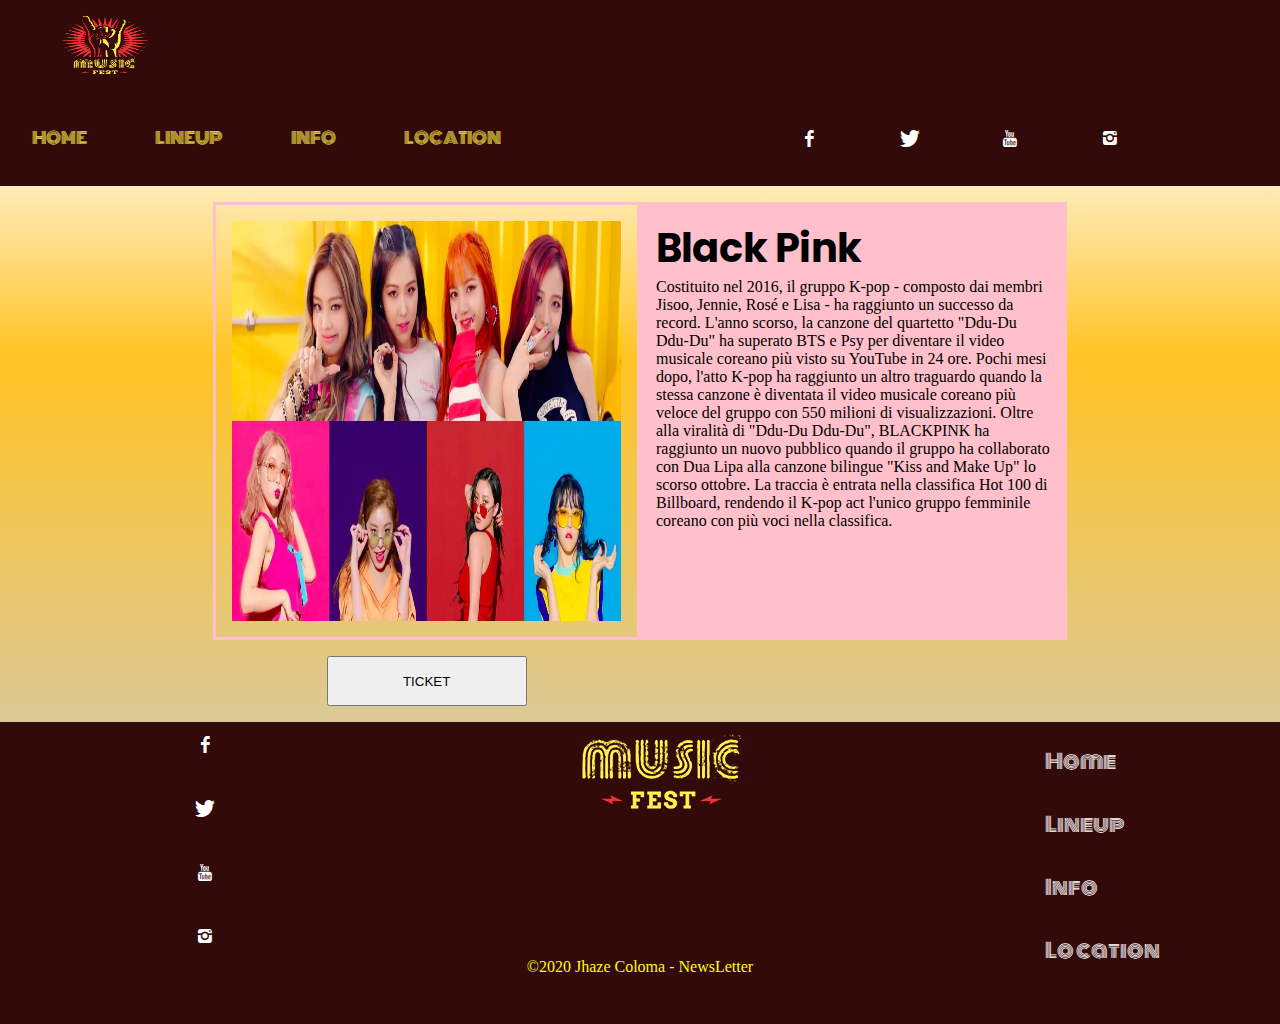
<file: artisti/schedaArtista9.html>
<html>
    <head>
        <title>Music Fest 19/20/21 Giugno 2020</title>
        <meta charset="utf-8">
        <meta name="viewport" content="width=device-width">
        <link rel="stylesheet" href="../stili/navBar.css">
        <link rel="stylesheet" href="../stili/footer.css">
        <link rel="stylesheet" href="../stili/info.css">
        <link rel="stylesheet" href="../artisti/stili/schedaArtista1.css">
        <script src="../script/buttonTickets.js"></script>
        <script src="../script/newsLetter.js"></script>
        <link href="https://fonts.googleapis.com/css?family=Anton|Comfortaa|Monoton|Poppins&display=swap" rel="stylesheet">
        <script src="https://ajax.googleapis.com/ajax/libs/jquery/3.4.1/jquery.min.js"></script>
    </head>
    <body>
        <header>
            <img src="../img/logo-music-festTR.png" alt="logo" class="logo">
            <input type="checkbox" id="checkMenu">
                    <label for="checkMenu" id="hamburger">Menu
                        <a href="#Home"></a>
                    </label> 
            <nav>
                <ul>
                    <li><a href="../index.html#Home">Home</a></li>
                        <li><a href="../index.html#Lineup">Lineup</a></li>
                        <li><a href="../index.html#Info">Info</a></li>
                        <li><a href="../index.html#Location">Location</a></li>
                </ul>
                    <div class="social">
                        <ul>
                            <li onclick="buttonSocialF()">a</li>
                            <li onclick="buttonSocialT()">b</li>
                            <li onclick="buttonSocialY()">c</li>
                            <li onclick="buttonSocialI()">d</li>
                        </ul>
                    </div>
            </nav>
        </header>
        <div class="box a"> 
            <h2>Black Pink</h2>
                        
                        <p>Costituito nel 2016, il gruppo K-pop - 
                            composto dai membri Jisoo, Jennie, Rosé e Lisa - 
                            ha raggiunto un successo da record. L'anno scorso, 
                            la canzone del quartetto "Ddu-Du Ddu-Du" ha superato 
                            BTS e Psy per diventare il video musicale coreano più 
                            visto su YouTube in 24 ore. Pochi mesi dopo, 
                            l'atto K-pop ha raggiunto un altro traguardo quando la 
                            stessa canzone è diventata il video musicale coreano più 
                            veloce del gruppo con 550 milioni di visualizzazioni. 
                            Oltre alla viralità di "Ddu-Du Ddu-Du", BLACKPINK ha 
                            raggiunto un nuovo pubblico quando il gruppo ha collaborato 
                            con Dua Lipa alla canzone bilingue "Kiss and Make Up" lo 
                            scorso ottobre. La traccia è entrata nella classifica Hot 
                            100 di Billboard, rendendo il K-pop act l'unico gruppo 
                            femminile coreano con più voci nella classifica.</p>
        </div>
        <div class="box b">
            <img src="../img/blackpink-scheda.jpg" width="100%" height="400vh">
        </div>
        <button type="button" onclick="buttonTicket()">TICKET</button>
        <footer>
            <header> 
                <ul>
                    <li><a href="../index.html#Home">Home</a></li>
                    <li><a href="../index.html#Lineup">Lineup</a></li>
                    <li><a href="../index.html#Info">Info</a></li>
                    <li><a href="../index.html#Location">Location</a></li>
                </ul>
            </header>
            <div class="social">
                <ul>
                    <li onclick="buttonSocialF()">a</li>
                    <li onclick="buttonSocialT()">b</li>
                    <li onclick="buttonSocialY()">c</li>
                    <li onclick="buttonSocialI()">d</li>
                </ul>
            </div>
           <!----> 
           <img src="../img/music-fest0.png" class="logo2">
           <div class="firma">&copy;2020 Jhaze Coloma - <a class="popupF" href="#popup">NewsLetter</a></div>
        </footer>
        <section id="popup"> 
            <article> 
            <div class="flexChildForm">
                <img src="../img/Newsletter_Banner.jpg" class="imgNews" width="100%">
                <h4>Iscriviti e ricevi gli aggiornamenti Settimanali delle notizie più importanti</h4>
                <input type="text" id="login" placeholder="*Inserisci Nome..."><div id="resultL"></div><br>
                <input type="email" id="email" placeholder="*Inserisci Email..."><div id="resultE"></div>
                <br>
                *Acconsento i trattamenti
                <input type="checkbox" name="checkbox" id="rd1"> 
                <button type="submit" id="btnNews"><strong>>>Iscriviti<<</strong></button>
                <a href="#" class="popupChiuso">X</a>
            </div>
        </article>
        </section>
    </body>
</html>
</file>
<file: stili/navBar.css>
*{
    padding: 0;
    margin:0;
    box-sizing: border-box;
    
}

@font-face {
    font-family: 'social';
    
    src: 
         url('../font/fontello.woff2'),
         url('../font/fontello.woff') ,
         url('../font/fontello.ttf') ,
         url('../font/fontello.svg') 
  
  }


body{
    width: 100%;
    background: rgb(204,204,204);
    background: linear-gradient(0deg, rgba(204,204,204,1) 13%, rgba(255,195,35,1) 65%, rgba(255,255,255,0) 90%);
}
header{
   background: rgb(51, 10, 10)
}
.logo{
    width: 170px;
    height:90px;
    padding: 10px 0;
    margin-left: 20px; 
}

nav{
    top:0;
    left: 0;
    width: 100%;
    background: rgb(51, 10, 10);
    display: flex;
    justify-content: center;
    align-items: center;
    
      
}
nav  ul{
    margin:0;
    padding: 0; 
    width: 50%;    
}
nav ul li{
    display: inline-block;
    text-align: center;
    margin: 1em;
    padding:1em;  
}
nav ul li a{
    
    color: rgb(253, 235, 75);
    text-decoration: none;
    text-transform: uppercase;
    font-family: 'Monoton', cursive;
}
nav a:hover{
    color: tomato;
}
.social{
     font-family: 'social';
      margin: auto;
      padding: 0;
      list-style: none;
      
      color:white;
      text-decoration: none;
}
.social ul{
    width: 100%;
    margin: 0;
    padding: 0;
}
.social ul li {
      background:rgba(51, 10, 10, 0.794) ;
      text-align: center;
      line-height: 2em;
      margin-right: 1em;
      border-radius: 50%;
      cursor: pointer;
      transition: 2s transform;
      width: 4em;
      height: 4em;
}
.social ul li:hover{
    background-color: teal;
    transform: rotate(360deg);
}
#foto{
    width: 100vw;
    height: 100vh;
}
.top{
    position: fixed;
    right: 3px;
    bottom: 35px;
    z-index: 10;
    padding: 10px;
    cursor: pointer;

}
#checkMenu, label{
    display: none;
}

label{
    width: 100%;
    background: rgba(51, 10, 10) url("../img/menuWhite.png") no-repeat 90% center;
    height: 8vh;
    padding-left: 2.5em;
    font-size: 25px;
    color: rgb(253, 235, 75);
    font-family: 'Monoton', cursive;
}
@media screen and (max-width: 1024px){
    body{
        overflow-x: hidden;
    }
    nav ul{
        
        max-height: 0;
        overflow: hidden;
        transition: 2s;
        width: 100%;
    }
   
    nav ul li{
        width: 100%;       
    }

    nav ul li a{
        padding: 0;
        text-align: left;
        text-indent: 1em;
    }

    .social{
        display: none;
    }
    
    label{
        display: block;
        cursor: pointer;
    }
    #checkMenu:checked ~ nav ul{
        max-height: 20em;
        
    }
    label{
        width: 100%;
        background: rgba(51, 10, 10) url("../img/menuWhite.png") no-repeat 90% center;
        height: 8vh;
        padding-left: 2.5em;
        font-size: 25px;
        color: rgb(253, 235, 75);
        font-family: 'Monoton', cursive;
    }
   
}



@media screen and (max-width: 768px){
    body{
        overflow-x: hidden;
    }
    .first{
        width: 100vw;
        height: 50vh;
    }
    #foto{
        width: 100vw;
        height: 50vh;
    }
    #checkMenu:checked ~ header{
        display: block;
    }
    
   
    

    nav .social{
        display: none;
    }
  

}
</file>
<file: stili/info.css>
section{
    background: rgba(153, 153, 153, 0.74);
    position: fixed;
    top: 0;
    left: 0;
    width: 100vw;
    height: 100vh;
    z-index: 50;
    display: none;
}

section article{
    max-width: 500px;
    margin: 0 auto;
    margin-top: calc((100vh - 400px) /2);
}

section article div{
    max-width: 100%;
    background: whitesmoke;
    border-radius: 50px;
}


.flexContForm{
    display: grid;
    grid-gap:auto;
    grid-template-columns: repeat(2,600px);
    grid-template-rows: repeat(11,auto);
    
    color: #444;
    max-width: 610px;
    margin: -600px auto;
     
    font-family: 'Comfortaa', cursive;   
}
.flexChildForm{
    display: grid;
    padding: 20px; 
}

#login {
    width: 250px;
    grid-column: 1 ;
    grid-row: 3;
    transition: 1s;
    margin-top: 1em;
}
#login:focus{
    width: 300px;
}

#email{
    width: 250px;
    grid-column: 1;
    grid-row: 6;
    transition: 1s;
    margin-top: 1em;

}
#email:focus{
    width: 300px;
}

.newsLetter{
    grid-column: 1 / 2;
    grid-row: 1;
    background: violet;
    text-align: center;
    color: #000;
}

#rd1{
    grid-column: 1;
    grid-row: 8;
    margin-top: 1em;
}

#btnNews{
    cursor: pointer;
    margin-top: 1em;
    font-family: 'Comfortaa', cursive;

}

#btnNews:hover{
    background-color: lime;
}

.busta{
    width: 200px;
    height: 200px;
    margin-left: 43%;
    margin-top: 30px;
    margin-bottom: 30px;
    transition: .9s ease-in-out;
}



.busta:hover{
   
    transform: rotateY(360deg);


}

.popupChiuso{
    position: relative;
    width:2em;
    height:2em;
    display:block;
    top:-22em;
    left:-3em;
    border-radius:100px;
    background:#c2253a;
    text-decoration:none;
    text-align: center;
    color:#fff;
    line-height:200%;
    
}
.imgNews{
    width: 100%;
    height: 130px;
    border-top-left-radius: 30px;
    border-top-right-radius: 30px;

}
#info h3{
    font-size: 60px;
    text-align: center;
    border-top: 3px solid teal;
    font-family: 'Monoton', cursive;
}
@media screen and (max-width:1024px){
    .busta{
        width: 200px;
        height: 200px;
        margin-left: 38%;
        margin-top: 30px;
        margin-bottom: 30px;
    }
}
@media screen and (max-width:764px){
    .busta{
        width: 200px;
        height: 200px;
        margin-left: 30%;
        margin-top: 30px;
        margin-bottom: 30px;
    }
    section article{
        max-width:350px
    }
}
</file>
<file: stili/footer.css>
*{
    padding: 0;
    margin:0;
    box-sizing: border-box;
    
}
@font-face {
    font-family: 'social';
    
    src: 
         url('../font/fontello.woff2'),
         url('../font/fontello.woff') ,
         url('../font/fontello.ttf') ,
         url('../font/fontello.svg') 
  
  }
 
footer{
    background: rgb(51, 10, 10);
    display: grid;
    grid-row-gap:1em;
    grid-template-columns: 1fr 1fr 1fr;
    grid-template-areas: 
        "social logo link"
        ".. firma ..";
    width: 100%;
    margin:0 auto;   
}
footer header{
    grid-area: link; 
}
footer header ul{
    width: 100%;
    margin: 0;
    padding: 0;
    list-style: none;    
}

footer header ul li {
    width: 10%;
    margin: 1em auto;
    padding:.5em 0;
    display: flex;
}
footer header ul li a{
    text-decoration: none;
    font-size: 20px;
    color: white;
    font-family: 'Monoton', cursive;
}
footer header ul li a:hover{
    color: tomato;
}
.logo2{
    grid-area: logo;
    margin-left: 20%;  
}

footer .social{
    grid-area: social;
    text-decoration: none;
}
footer .social ul{
    margin: 0;
    padding: 0;
    width: 30%;
    list-style: none
}
#linkS ul li{
    text-align: center;
    line-height: 2em;
    margin-right: 1em;
    border-radius: 50%;
    cursor: pointer;
    transition: 2s transform;
    width: 2em;
    height: 2em;
    color: rgb(253, 235, 75);
}

.firma{
    grid-area: firma;
    padding: 0;
    text-align: center;
    position: relative;
    bottom: 3em;
    color: yellow;
    
}
.popupF{
    text-decoration: none;
    color: yellow;
    
    
}
.popupF:hover{
    color: tomato;
}
@media screen and (max-width: 1024px){
    footer{
        background: rgb(51, 10, 10);
        display: grid;
        grid-row-gap:5em;
        grid-template-columns: 1fr ;
        grid-template-areas: 
            "menu"
            "logo"
            "social"
            "firma";
        width: 100%;
        margin:0 auto;
        
    }
    footer header{
        grid-area: menu;
        
        
    }
    footer header ul{
        margin: 0;
        padding: 0;
        list-style: none; 
        text-align: center;   
    }
    
    footer header ul li {
        width: 20%;
        margin: 1em auto;
        padding:.5em 0;
        display: inline-flex;
    }
    footer header ul li a{
        text-decoration: none;
        font-size: 20px;
        color: white;
    }
    footer header ul li a:hover{
        color: tomato;
    }
    .logo2{
        grid-area: logo;
        margin-right: 150px;  
    }
    .firma{
        grid-area: firma;
        padding: 0;
        text-align: center;
        margin: 2em;
        color: yellow;
    }
    .logo2{
        grid-area: logo;
        margin-left: 30%;  
    }
    
    footer .social{
        grid-area: social;
        text-align: center;
        text-decoration: none;
        display: block;
        font-size: 30px;
    }
}
@media screen and (max-width: 768px){
    footer{
        background: rgb(51, 10, 10);
        display: grid;
        grid-row-gap:1em;
        
        grid-template-columns: 1fr ;
        grid-template-areas: 
            "menu"
            "social"
            "logo"
            "firma";
        max-width: 100%;
        margin:0 auto;
        
    }
    footer header{
        grid-area: menu;
        
        
    }
    footer header ul{
        width: 100%;
        margin: 0;
        padding: 0;
           
    }
    
    footer header ul li {
        width: 20%;
        margin: 0 0;
        padding:1em 0;
        margin-left: 20px;    
    }
    footer header ul li a{
        background:rgba(51, 10, 10, 0.794) ;
      text-align: center;
      line-height: 2em;
      margin-right: 1em;
      border-radius: 50%;
      cursor: pointer;
      transition: 2s transform;
      width: 4em;
      height: 4em;
    }
    footer header ul li a:hover{
        color: tomato;
    }
    .logo2{
        grid-area: logo;
        margin-left: 26%;  
        
    }
    .firma{
        grid-area: firma;
        padding: 0;
        text-align: center;
        margin: 4em;
        color: yellow;
    }
    
    .social{
        grid-area: social;
        display: block;
        text-decoration: none;
    }
}
</file>
<file: stili/info-utili.css>
*{
    box-sizing: border-box;
    margin: 0;
    padding: 0;
    
}
body{
    display: grid;
    grid-row-gap:1em;
    grid-template-columns: .5fr 1fr 1fr ;
    grid-template-areas: 
        "testata testata testata  "
        "titolo titolo titolo"
        "..metro articoloM"
        "..treno articoloT"
        "..bus articoloB"
        "..macchina articoloA"
        "foot foot foot ";
    width: 100%;
    margin:0 auto;
    font-family: 'Nanum Gothic', sans-serif;
}
header{
    grid-area: testata;

}
h1{
    grid-area: titolo;
    
}
aside{
    
    color: red;
}
.metro{
    grid-area: metro;
    text-align: center;
    font-size: 20px;
    padding: 1em;  
}
.metro:hover, 
.treno:hover,
.bus:hover,
.auto:hover{
    border-bottom:3px solid red;
    transition: 1s;   
}
.treno{
    grid-area: treno;
    text-align: center;
    font-size: 20px;
    padding: 1em;
}
.bus{
    grid-area: bus;
    text-align: center;
    font-size: 20px;
    padding: 1em;
}
.auto{
    grid-area: macchina;
    text-align: center;
    font-size: 20px;
    padding: 1em;
}

.artM{
    grid-area:articoloM;     
}
.artT{
    grid-area:articoloT;    
}
.artB{
    grid-area:articoloB;    
}
.artA{
    grid-area:articoloA;   
}

footer{
    grid-area: foot;
}
@media screen and (max-width:764px){
    body{
        display: grid;
        grid-row-gap:1em;
        grid-template-columns: .5fr 1fr ;
        grid-template-areas: 
            "testata testata"
            "titolo titolo"
            "metro articoloM"
            "treno articoloT"
            "bus articoloB"
            "macchina articoloA"
            "foot foot foot ";
        width: 100%;
        margin:0 auto; 
    }
}
</file>
<file: artisti/stili/schedaArtista1.css>
*{
    box-sizing: border-box;
    margin: 0;
    padding: 0;
}
body{
    display: grid;
    grid-row-gap:1em;
    grid-template-columns: .5fr 1fr 1fr .5fr;
    grid-template-areas: 
        "testata testata testata testata "
        ".. foto scheda .."
        ".. bottone .. .."
        "foot foot foot foot";
    width: 100%;
    margin:0 auto;
    
}
header{
    grid-area: testata; 
     
}
.a{
    grid-area: scheda;
    background: pink;
    padding: 1em;
    width: 100%;
}
.a h2{
    font-size: 40px;
    font-family: 'Poppins', sans-serif;  
}

.b{
    grid-area: foto;
    width: 100%;
    border: 3px solid pink;
    padding: 1em;
}


button{
    grid-area: bottone;
    width: 200px;
    height: 50px;
    margin: 0 auto;
    cursor: pointer;
}
button:hover{
    border: 5px solid rgb(255, 99, 71);
}
footer{
    grid-area: foot;
}
@media screen and (max-width:1024px){
    body{
        display: grid;
        grid-row-gap:1em;
        grid-template-columns: 1fr 1fr;
        grid-template-areas: 
            "testata testata"
            "foto scheda"
            "bottone .."
            "foot foot";
        width: 100%;
        margin:0 auto;
    }
    header{
        grid-area: testata;  
    }
    .a{
        grid-area: scheda;
        background: pink;
        padding: 1em;
        width: 100%;
        
    }
    
    .b{
        grid-area: foto;
        width: 100%;
        border: 3px solid pink;
        padding: 1em;
    }
    
    
    button{
        grid-area: bottone;
        width: 200px;
        height: 50px;
        margin: 0 auto;
        cursor: pointer;
    }
    button:hover{
        border: 5px solid rgb(255, 99, 71);
    }
    footer{
        grid-area: foot;
    }
    
}
@media screen and (max-width:764px){
    body{
        display: grid;
        grid-row-gap:1em;
        grid-template-columns: 100% ;
        grid-template-areas: 
            "testata"
            "foto"
            "scheda"
            "bottone"
            "foot";
        width: 100%;
        margin:0 auto;
    }
    header{
        grid-area: testata; 
         
    }
    .a{
        grid-area: scheda;
        background: pink;
        padding: 1em;
    }
    
    .b{
        grid-area: foto;
        width: 100%;
        border: 3px solid pink;
        padding: 1em;
    }
    
    
    button{
        grid-area: bottone;
        width: 200px;
        height: 50px;
        margin: 0 auto;
        cursor: pointer;
    }
    button:hover{
        border: 5px solid rgb(255, 99, 71);
    }
    footer{
        grid-area: foot;
    }
}
</file>
